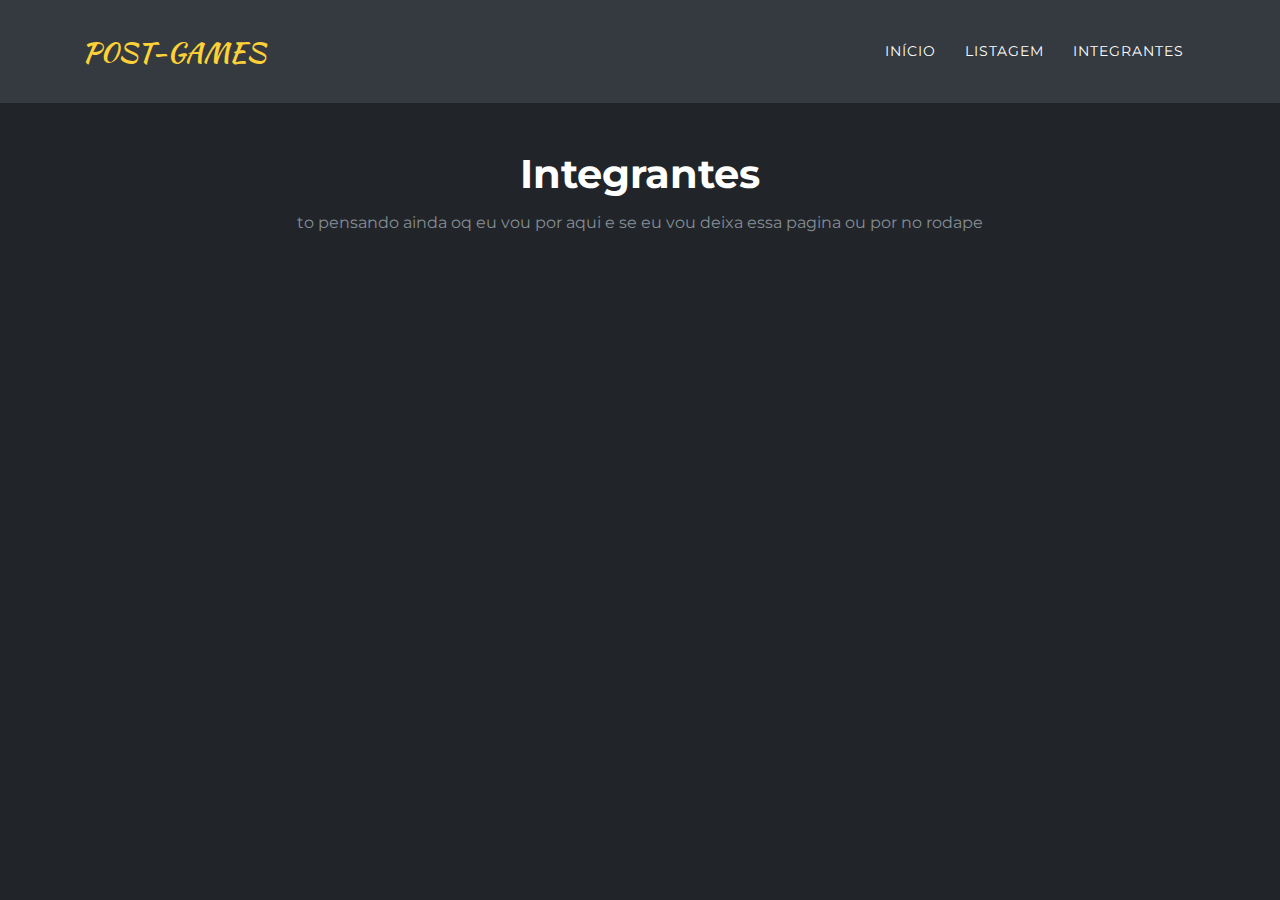
<file: P0ST-Games/grupo.html>
<!DOCTYPE html>
<html lang="en">

<head>
    <meta charset="utf-8">
    <meta name="viewport" content="width=device-width, initial-scale=1.0, shrink-to-fit=no">
    <title>Home - Brand</title>
    <link rel="stylesheet" href="assets/bootstrap/css/bootstrap.min.css">
    <link rel="stylesheet" href="https://fonts.googleapis.com/css?family=Montserrat:400,700&amp;display=swap">
    <link rel="stylesheet" href="https://fonts.googleapis.com/css?family=Kaushan+Script&amp;display=swap">
    <link rel="stylesheet" href="assets/fonts/font-awesome.min.css">
</head>

<body style="color:rgb(33,37,41);background:#212529" id="page-top" data-bs-spy="scroll" data-bs-target="#mainNav" data-bs-offset="54">
    <nav class="navbar navbar-dark navbar-expand-lg fixed-top bg-dark" id="mainNav">
        <div class="container"><a class="navbar-brand" href="index.html">P0ST-GAMES</a><button data-bs-toggle="collapse" data-bs-target="#navbarResponsive" class="navbar-toggler navbar-toggler-right" type="button" aria-controls="navbarResponsive" aria-expanded="false" aria-label="Toggle navigation"><i class="fa fa-bars"></i></button>
            <div class="collapse navbar-collapse" id="navbarResponsive">
                <ul class="navbar-nav ms-auto text-uppercase">
                    <li class="nav-item"><a class="nav-link" href="index.html">Início</a></li>
                    <li class="nav-item"><a class="nav-link" href="lista.html">ListaGEM</a></li>
                    <li class="nav-item"><a class="nav-link" href="grupo.html">integrantes</a></li>
                    <li class="nav-item"></li>
                    <li class="nav-item"></li>
                </ul>
            </div>
        </div>
    </nav>
    <section class="page-section">
        <div class="container">
            <div class="text-center">
                <h2 class="section-heading text-white">Integrantes</h2>
                <H3 class="section-subheading text-muted">to pensando ainda oq eu vou por aqui e se eu vou deixa essa pagina ou por no rodape</H3>

            </div>
    
</body>

</html>
</file>
